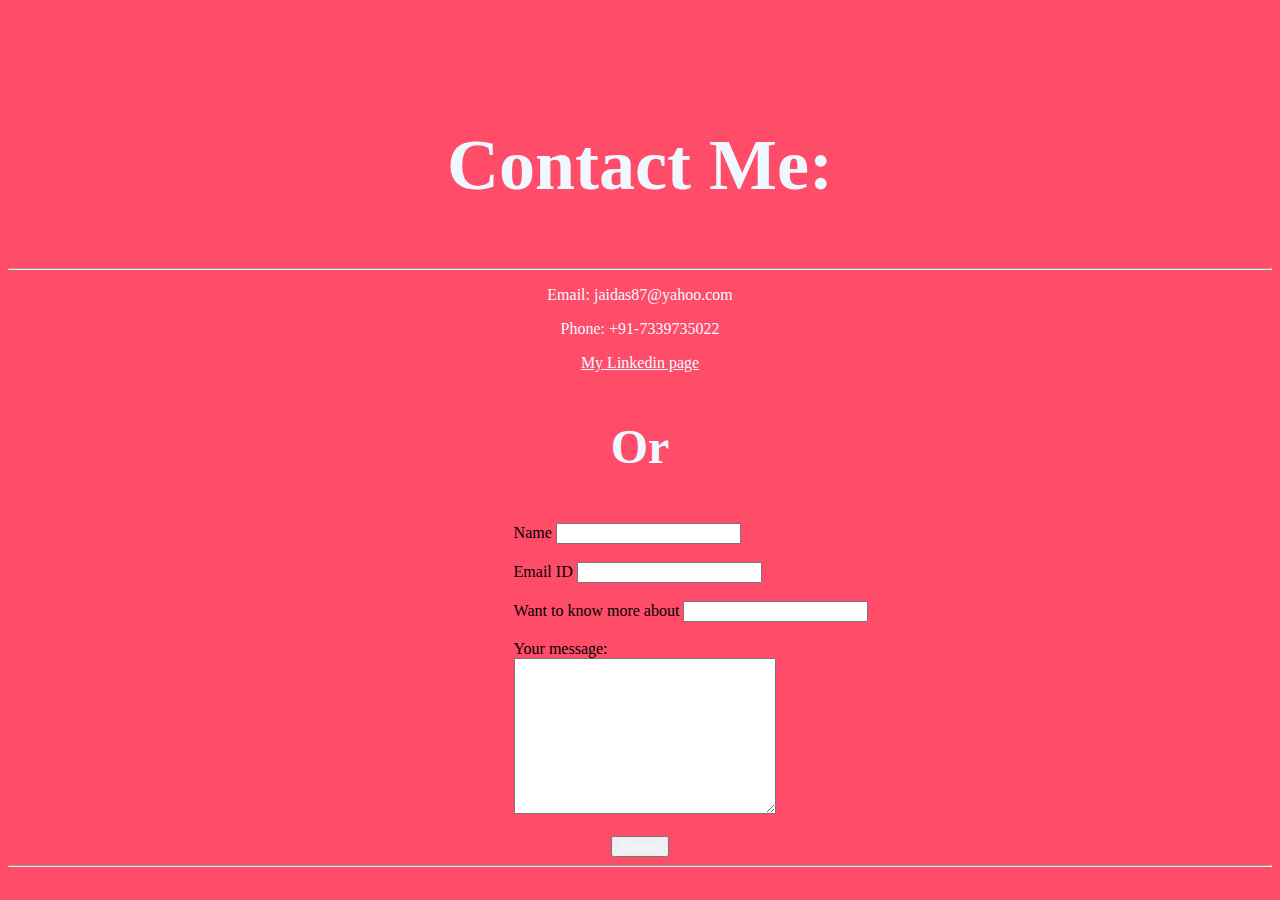
<file: contact-me.html>
<!DOCTYPE html>
<html lang="en">
  <head>
    <meta charset="UTF-8" />
    <title>Contact Me</title>
    <link rel="stylesheet" href="css/styles.css" />
    <link rel="stylesheet" href="index.html" />

    <!-- Bootstrap scripts -->
    <link
      rel="stylesheet"
      href="https://cdn.jsdelivr.net/npm/bootstrap@4.6.2/dist/css/bootstrap.min.css"
      integrity="sha384-xOolHFLEh07PJGoPkLv1IbcEPTNtaed2xpHsD9ESMhqIYd0nLMwNLD69Npy4HI+N"
      crossorigin="anonymous"
    />
    <script
      src="https://cdn.jsdelivr.net/npm/jquery@3.5.1/dist/jquery.slim.min.js"
      integrity="sha384-DfXdz2htPH0lsSSs5nCTpuj/zy4C+OGpamoFVy38MVBnE+IbbVYUew+OrCXaRkfj"
      crossorigin="anonymous"
    ></script>
    <script
      src="https://cdn.jsdelivr.net/npm/bootstrap@4.6.2/dist/js/bootstrap.bundle.min.js"
      integrity="sha384-Fy6S3B9q64WdZWQUiU+q4/2Lc9npb8tCaSX9FK7E8HnRr0Jz8D6OP9dO5Vg3Q9ct"
      crossorigin="anonymous"
    ></script>
  </head>
  <body style="background-color: #ff4c68; text-align: center">
    <h1 style="color: aliceblue; padding-top: 5%">Contact Me:</h1>
    <hr />
    <p style="text-align: center; color: aliceblue">
      Email: jaidas87@yahoo.com
    </p>
    <p style="text-align: center; color: aliceblue">Phone: +91-7339735022</p>
    <p style="text-align: center">
      <a
        style="color: aliceblue"
        href="https://www.linkedin.com/in/jai-das-57a677117"
        linkedin
        page
        >My Linkedin page</a
      >
    </p>
    <h2 style="color: aliceblue">Or</h2>
    <form
      action="mailto: jaidas1987@yahoo.com"
      method="post"
      enctype="text/plain"
      style="text-align: left; padding-left: 40%"
    >
      <label for="">Name</label>
      <input type="text" name="Your Name " /><br /><br />
      <label for="">Email ID</label>
      <input type="email" name="Your Email " /><br /><br />
      <label for="">Want to know more about</label>
      <input type="text" name="You are looking for " list="know more" />
      <datalist id="know more">
        <option value="Job related"></option>
        <option value="Travel"></option>
        <option value="Coding"></option>
        <option value="Cars"></option>
        <option value="Cricket"></option>
        <option value="any other query"></option></datalist
      ><br /><br />
      <label for="">Your message:</label><br />
      <textarea name="You message " id="" cols="30" rows="10"></textarea
      ><br /><br />
      <!-- <input type="submit" /> -->
    </form>
    <div>
      <button
        id="singlebutton"
        name="singlebutton"
        class="btn btn-dark"
        onclick="window.location.href='index.html';"
        style="color: aliceblue"
      >
        <a style="color: aliceblue; text-decoration: none" href="index.html"
          >Submit</a
        >
      </button>
    </div>
    <hr />
  </body>
</html>
</file>
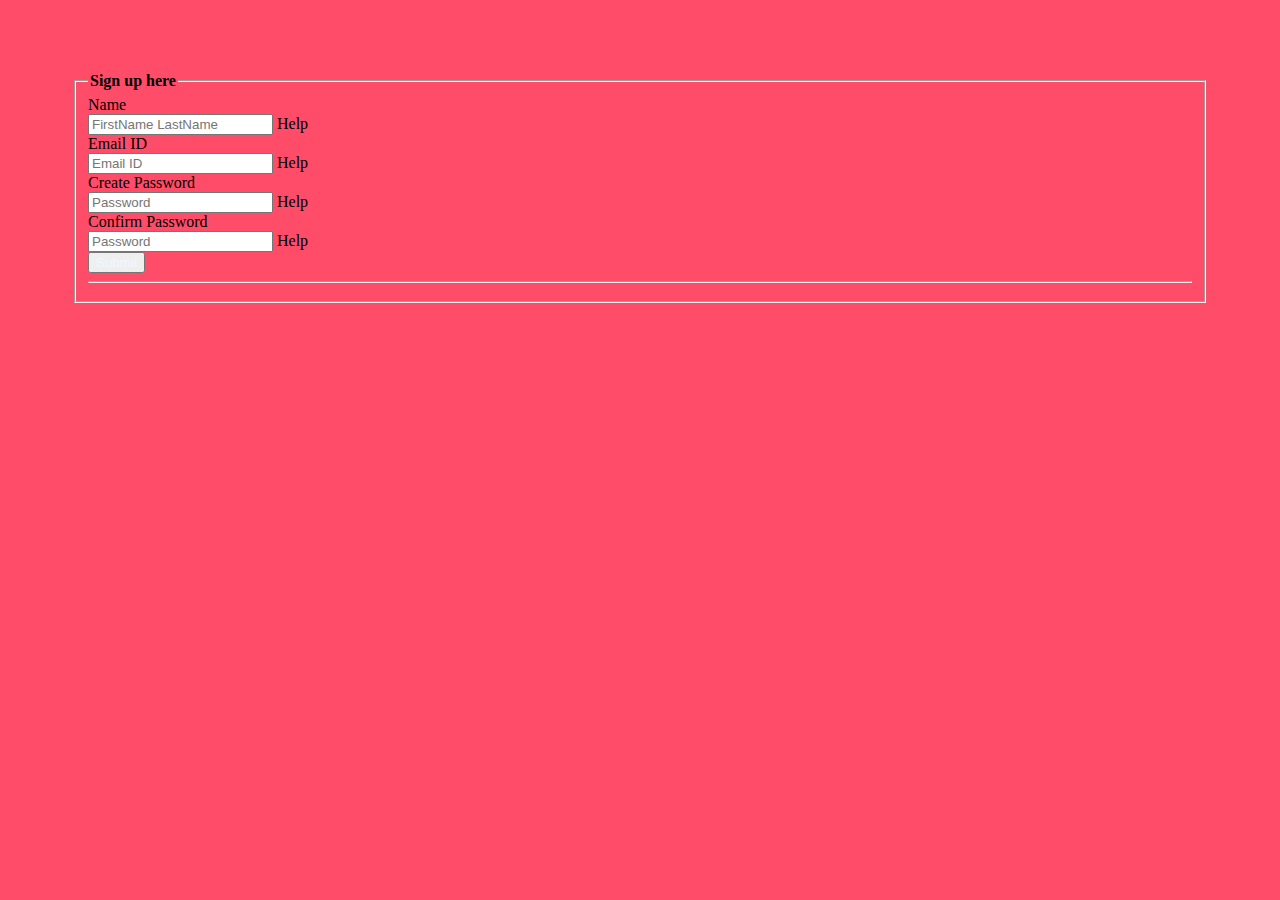
<file: signupForm.html>
<!DOCTYPE html>
<html lang="en">
  <head>
    <meta charset="UTF-8" />
    <title>Document</title>
    <link rel="stylesheet" href="index.html" />

    <!-- CSS stylesheets -->
    <link rel="stylesheet" href="css/styles.css" />

    <!-- Bootstrap scripts -->
    <link
      rel="stylesheet"
      href="https://cdn.jsdelivr.net/npm/bootstrap@4.6.2/dist/css/bootstrap.min.css"
      integrity="sha384-xOolHFLEh07PJGoPkLv1IbcEPTNtaed2xpHsD9ESMhqIYd0nLMwNLD69Npy4HI+N"
      crossorigin="anonymous"
    />
    <script
      src="https://cdn.jsdelivr.net/npm/jquery@3.5.1/dist/jquery.slim.min.js"
      integrity="sha384-DfXdz2htPH0lsSSs5nCTpuj/zy4C+OGpamoFVy38MVBnE+IbbVYUew+OrCXaRkfj"
      crossorigin="anonymous"
    ></script>
    <script
      src="https://cdn.jsdelivr.net/npm/bootstrap@4.6.2/dist/js/bootstrap.bundle.min.js"
      integrity="sha384-Fy6S3B9q64WdZWQUiU+q4/2Lc9npb8tCaSX9FK7E8HnRr0Jz8D6OP9dO5Vg3Q9ct"
      crossorigin="anonymous"
    ></script>
  </head>
  <body style="background-color: #ff4c68; padding: 5% 5%">
    <form class="form-horizontal">
      <fieldset>
        <!-- Form Name -->
        <legend style="font-weight: bold">Sign up here</legend>

        <!-- Text input-->
        <div class="form-group">
          <label class="col-md-4 control-label" for="textinput">Name</label>
          <div class="col-md-4">
            <input
              id="textinput"
              name="textinput"
              type="text"
              placeholder="FirstName LastName"
              class="form-control input-md"
            />
            <span class="help-block">Help</span>
          </div>
        </div>

        <!-- Text input-->
        <div class="form-group">
          <label class="col-md-4 control-label" for="textinput">Email ID</label>
          <div class="col-md-5">
            <input
              id="textinput"
              name="textinput"
              type="text"
              placeholder="Email ID"
              class="form-control input-md"
            />
            <span class="help-block">Help</span>
          </div>
        </div>

        <!-- Password input-->
        <div class="form-group">
          <label class="col-md-4 control-label" for="passwordinput"
            >Create Password</label
          >
          <div class="col-md-4">
            <input
              id="passwordinput"
              name="passwordinput"
              type="password"
              placeholder="Password"
              class="form-control input-md"
            />
            <span class="help-block">Help</span>
          </div>
        </div>

        <!-- Password input-->
        <div class="form-group">
          <label class="col-md-4 control-label" for="passwordinput"
            >Confirm Password</label
          >
          <div class="col-md-4">
            <input
              id="passwordinput"
              name="passwordinput"
              type="password"
              placeholder="Password"
              class="form-control input-md"
            />
            <span class="help-block">Help</span>
          </div>
        </div>

        <!-- Button -->
        <div class="form-group" id="submit">
          <label class="col-md-4 control-label" for="singlebutton"></label>
          <div class="col-md-4">
            <button
              id="singlebutton"
              name="singlebutton"
              class="btn btn-dark"
              onclick="window.location.href='index.html';"
              style="color: aliceblue"
            >
              <a
                style="color: aliceblue; text-decoration: none"
                href="index.html"
                >Submit</a
              >
            </button>
            <hr />
          </div>
        </div>
      </fieldset>
    </form>
  </body>
</html>
</file>
<file: css/styles.css>
body {
  font-family: "Alkatra", cursive;
}
h1 {
  font-family: "Alkatra", cursive;
  font-size: 4.5rem;
  line-height: 1.5;
}
h2 {
  font-family: "Alkatra", cursive;
  font-size: 3rem;
  line-height: 1.5;
}
h3 {
  font-family: "Alkatra", cursive;
  font-weight: bold;
  font-size: 10%;
}
p {
  font-family: "Alkatra", cursive;
  color: #8f8f8f;
}

#title {
  background-color: #ff4c68;
  color: aliceblue;
  font-weight: bold;
}
@media (max-width: 1028px) {
  #title {
    text-align: center;
  }
  .iphone {
    position: static;
    transform: rotate(0);
  }
}

.container-fluid {
  padding: 3% 5% 7% 5%;
}
.iphone {
  transform: rotate(20deg);
  width: 60%;
  position: absolute;
  right: 30%;
}

/* Navigation Bar */
.navbar {
  padding: 0 0 4.5rem;
}
.navbar-brand {
  font-family: "Ubuntu";
  font-size: 3.5rem;
  font-weight: bold;
}
.nav-item {
  font-size: 1.2rem;
}
.nav-link {
  font-weight: bold;
}
.download-button {
  margin: 5% 3% 5% 0%;
}

/* features section */
#features {
  padding: 7% 15%;
  background-color: white;
  position: relative;
}

.feature-box {
  text-align: center;
  padding: 5%;
}
.icon {
  color: #ef8172;
  margin-bottom: 1rem;
}
.icon:hover {
  color: #ff4c68;
}

/* testimonials section */
#testimonials {
  background-color: #ef8172;
  text-align: center;
  color: aliceblue;
}
.testimonial-img {
  width: 12%;
  margin: 20px;
  border-radius: 100%;
}

.carousel-item {
  padding: 7% 15%;
}

/* press section */
#press {
  background-color: #ef8172;
  text-align: center;
  padding-bottom: 3%;
}
.press-logo {
  width: 15%;
  margin: 20px 20px 50px;
}

/* pricing section */
#pricing {
  padding: 100px 50px 50px;
  text-align: center;
}
.pricing-col {
  padding: 3% 2%;
}

/* Call to Action */
#cta {
  background-color: #ff4c68;
  text-align: center;
  padding-bottom: 50px;
  color: aliceblue;
}

/* footer section */
#footer {
  padding: 40px;
  text-align: center;
}
.social-icon {
  margin: 20px 10px;
}

/* submit button */
#submit {
  color: aliceblue;
}
</file>
